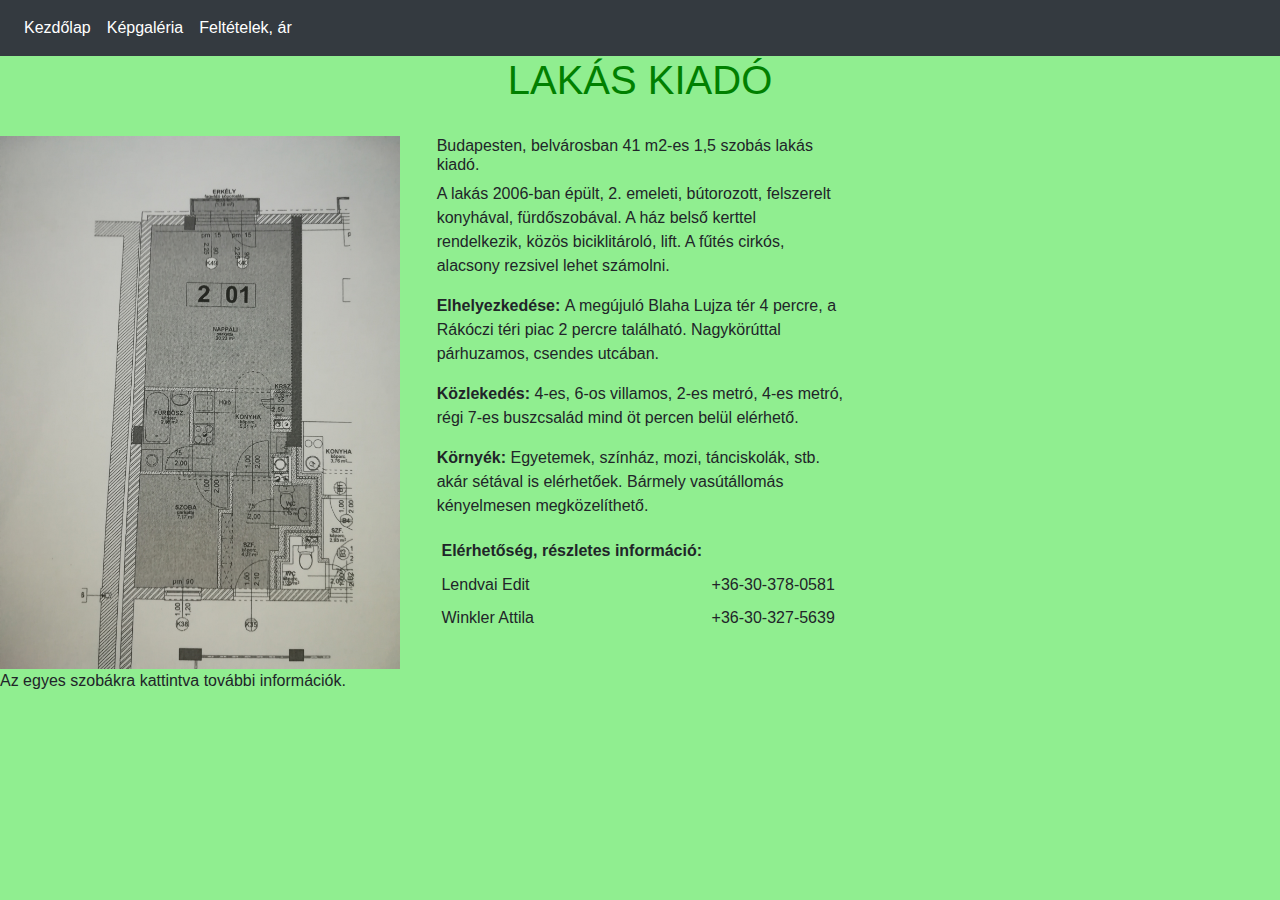
<file: index.html>
<!DOCTYPE html>
<html lang="en">

<head>
  <meta charset="UTF-8">
  <meta name="viewport" content="width=device-width, initial-scale=1.0">
  <link rel="stylesheet" href="https://maxcdn.bootstrapcdn.com/bootstrap/4.5.2/css/bootstrap.min.css">
  <script src="https://ajax.googleapis.com/ajax/libs/jquery/3.5.1/jquery.min.js"></script>
  <script src="https://cdnjs.cloudflare.com/ajax/libs/popper.js/1.16.0/umd/popper.min.js"></script>
  <script src="https://maxcdn.bootstrapcdn.com/bootstrap/4.5.2/js/bootstrap.min.js"></script>
  <link rel="stylesheet" href="css/main.css">
</head>
<title>Albérlet</title>
</head>

<body>

  <nav class="navbar navbar-expand-sm bg-dark navbar-dark">
    <ul class="navbar-nav">
      <li class="nav-item active">
        <a class="nav-link" href="index.html">Kezdőlap</a>
      </li>
      <li class="nav-item active">
        <a class="nav-link" href="kepgaleria.html">Képgaléria</a>
      </li>
      <li class="nav-item active">
        <a class="nav-link" href="feltetelek.html">Feltételek, ár</a>
      </li>
    </ul>
  </nav>
  <h1>LAKÁS KIADÓ</h1>
  </br>
  <div>
    <div class="row">
      <div class="col-sm" margin-left="none" class="borderPicture">
        <img src="img/alaprajz.jpg" alt="alaprajz" usemap="#workmap" width="400px">
        <map name="workmap">
          <area shape="rect" coords="100,50,300,250" alt="nappali" href="nappali.html" title="Nappali" class="tooltip">
          <area shape="rect" coords="190,250,300,340" alt="konyha" href="konyha.html" title="Konyha" class="tooltip">
          <area shape="rect" coords="220,330,270,450" alt="előszoba" href="eloszoba.html" title="Előszoba" class="tooltip">
          <area shape="rect" coords="100,330,220,450" alt="szoba" href="szoba.html" title="Hálószoba" class="tooltip">
          <area shape="rect" coords="120,250,190,340" alt="fürdőszoba" href="furdo.html" title="Fürdőszoba" class="tooltip">
          <area shape="rect" coords="270,350,320,390" alt="wc" href="wc.html" title="WC" class="tooltip">
          <area shape="rect" coords="100,480,500,550" alt="kert" href="kert.html" title="Kert" class="tooltip">
        </map>
        <p>Az egyes szobákra kattintva további információk.</p>

      </div>
      <div class="col-sm" padding="20px">
        <h6>Budapesten, belvárosban 41 m2-es 1,5 szobás lakás kiadó.</h6>
        <p>A lakás 2006-ban épült, 2. emeleti, bútorozott, felszerelt konyhával, fürdőszobával. A ház belső kerttel
          rendelkezik, közös biciklitároló, lift.
          A fűtés cirkós, alacsony rezsivel lehet számolni.</p>
        <p><strong>Elhelyezkedése: </strong>A megújuló Blaha Lujza tér 4 percre, a Rákóczi téri piac 2 percre található.
          Nagykörúttal
          párhuzamos, csendes utcában.</p>
        <p><strong>Közlekedés: </strong>4-es, 6-os villamos, 2-es metró, 4-es metró, régi 7-es buszcsalád mind öt percen
          belül elérhető.
        </p>
        <p><strong>Környék:</strong> Egyetemek, színház, mozi, tánciskolák, stb. akár sétával is elérhetőek.
          Bármely vasútállomás
          kényelmesen megközelíthető.</p>
          <table class="table-hover table-sm">
            <thead>
              <tr>
                <td col="3" style="font-weight:bold; text-align:center;">
                  Elérhetőség, részletes információ:
                </td>
              </tr>
            </thead>
            </td>
            <tbody>
              <tr>
                <td>
                  Lendvai Edit
                </td>
                <td>
                  +36-30-378-0581
                </td>
              </tr>
              <tr>
                <td>
                  Winkler Attila
                </td>
                <td>
                  +36-30-327-5639
                </td>
              </tr>
            </tbody>
          </table>
      </div>
      <div class="col-sm">
        <iframe
          src="https://www.google.com/maps/embed?pb=!1m18!1m12!1m3!1d2695.7698873138797!2d19.07004581581791!3d47.494396003715224!2m3!1f0!2f0!3f0!3m2!1i1024!2i768!4f13.1!3m3!1m2!1s0x4741dc5e15812e85%3A0xcb187408ef867f42!2sBudapest%2C%20Bacs%C3%B3%20B%C3%A9la%20u.%2020%2C%201084!5e0!3m2!1shu!2shu!4v1598109186187!5m2!1shu!2shu"
          width="100%" height="450" frameborder="0" style="border:0;" allowfullscreen="" aria-hidden="false"
          tabindex="0"></iframe>
      </div>
    </div>
  </div>
</body>

</html>
</file>
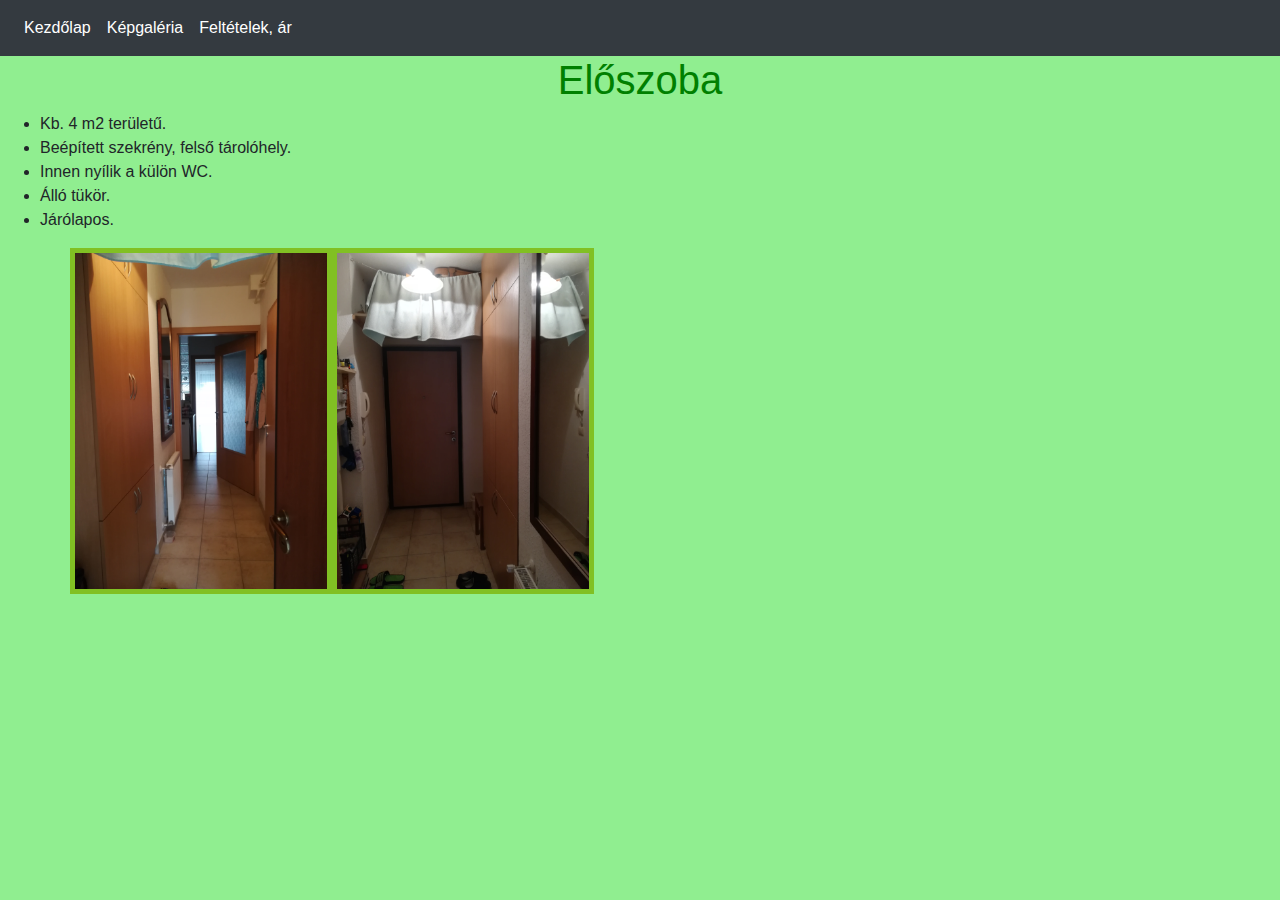
<file: eloszoba.html>
<!DOCTYPE html>
<html lang="en">
<head>
    <meta charset="UTF-8">
    <meta name="viewport" content="width=device-width, initial-scale=1.0">
    <link rel="stylesheet" href="https://maxcdn.bootstrapcdn.com/bootstrap/4.5.2/css/bootstrap.min.css">
<script src="https://ajax.googleapis.com/ajax/libs/jquery/3.5.1/jquery.min.js"></script>
<script src="https://cdnjs.cloudflare.com/ajax/libs/popper.js/1.16.0/umd/popper.min.js"></script>
<script src="https://maxcdn.bootstrapcdn.com/bootstrap/4.5.2/js/bootstrap.min.js"></script>
<link rel="stylesheet" href="css/main.css">
    <title>Előszoba</title>
</head>
<body>
    <nav class="navbar navbar-expand-sm bg-dark navbar-dark">
        <ul class="navbar-nav">
          <li class="nav-item active">
            <a class="nav-link" href="index.html">Kezdőlap</a>
          </li>
          <li class="nav-item active">
            <a class="nav-link" href="kepgaleria.html">Képgaléria</a>
          </li>
          <li class="nav-item active">
            <a class="nav-link" href="feltetelek.html">Feltételek, ár</a>
          </li>
        </ul>
        </nav>
        <h1>Előszoba</h1>
    <ul>
        <li>Kb. 4 m2 területű. </li>
        <li>Beépített szekrény, felső tárolóhely. </li>
        <li>Innen nyílik a külön WC. </li>
        <li>Álló tükör.</li>
        <li>Járólapos.</li>
    </ul>
    <div class="container">
        <div class="row">
            <img src="img/eloszoba.jpg" width="23%" class="galeriakepek">
            <img src="img/eloszoba2.jpg" width="23%" class="galeriakepek">
        </div>
    </div>
</body>
</html>
</file>
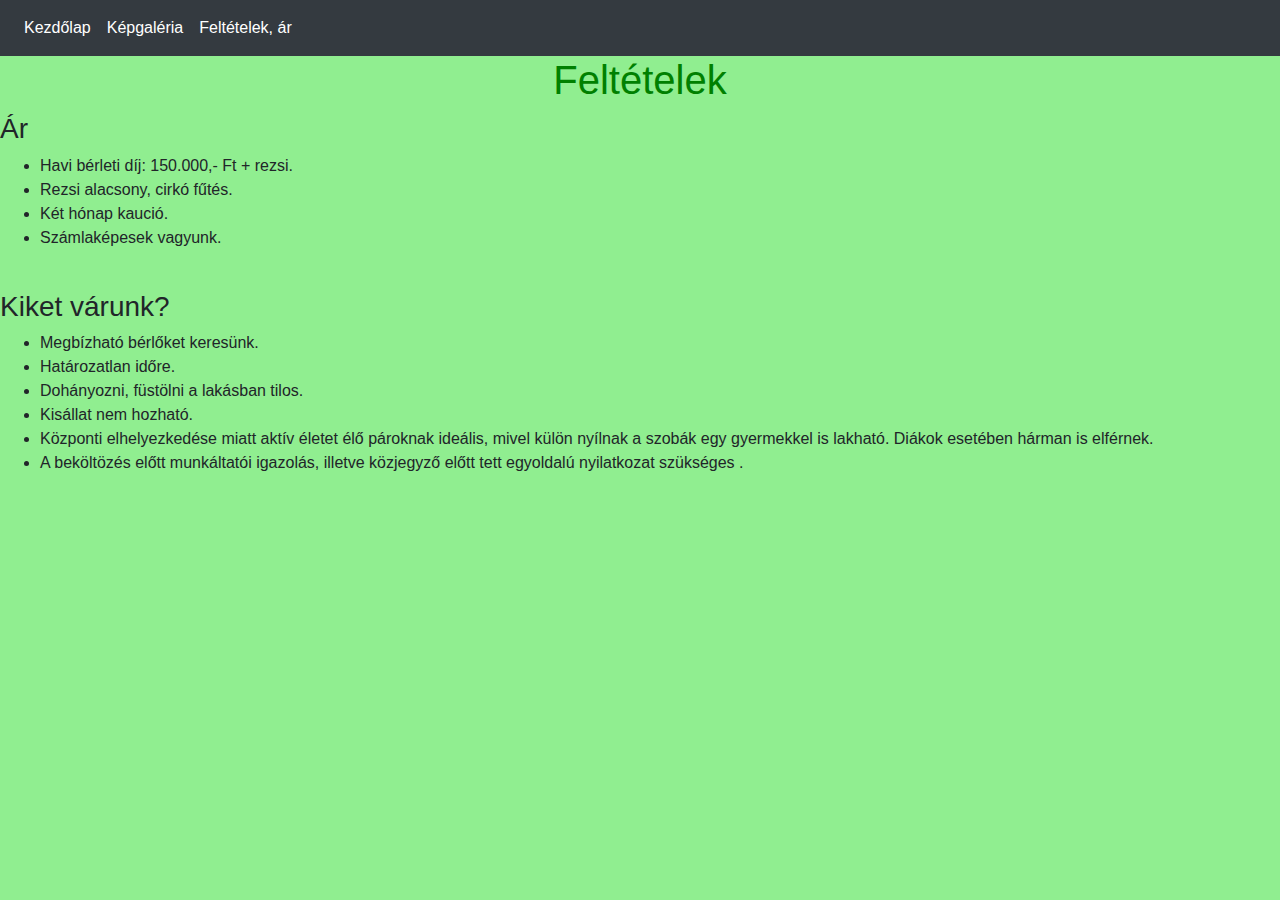
<file: feltetelek.html>
<!DOCTYPE html>
<html lang="en">
<head>
    <meta charset="UTF-8">
    <meta name="viewport" content="width=device-width, initial-scale=1.0">
    <link rel="stylesheet" href="https://maxcdn.bootstrapcdn.com/bootstrap/4.5.2/css/bootstrap.min.css">
<script src="https://ajax.googleapis.com/ajax/libs/jquery/3.5.1/jquery.min.js"></script>
<script src="https://cdnjs.cloudflare.com/ajax/libs/popper.js/1.16.0/umd/popper.min.js"></script>
<script src="https://maxcdn.bootstrapcdn.com/bootstrap/4.5.2/js/bootstrap.min.js"></script>
    <link rel="stylesheet" href="css/main.css">
    <title>Feltételek, ár</title>
</head>
<body>
    <nav class="navbar navbar-expand-sm bg-dark navbar-dark">
        <ul class="navbar-nav">
          <li class="nav-item active">
            <a class="nav-link" href="index.html">Kezdőlap</a>
          </li>
          <li class="nav-item active">
            <a class="nav-link" href="kepgaleria.html">Képgaléria</a>
          </li>
          <li class="nav-item active">
            <a class="nav-link" href="feltetelek.html">Feltételek, ár</a>
          </li>
        </ul>
      </nav>
      <h1>Feltételek</h1>
<h3>Ár</h3>
    <ul>
        <li>Havi bérleti díj: 150.000,- Ft + rezsi. </li>
        <li>Rezsi alacsony, cirkó fűtés. </li>
        <li>Két hónap kaució. </li>
        <li>Számlaképesek vagyunk.</li>
    </ul>
</br>
<h3>Kiket várunk?</h3>
    <ul>
        <li>Megbízható bérlőket keresünk.</li>
        <li>Határozatlan időre.</li>
        <li>Dohányozni, füstölni a lakásban tilos. </li>
        <li>Kisállat nem hozható.</li>
        <li>Központi elhelyezkedése miatt aktív életet élő pároknak ideális, mivel külön nyílnak a szobák egy gyermekkel is lakható. Diákok esetében hárman is elférnek.</li>
        <li>A beköltözés előtt munkáltatói igazolás, illetve közjegyző előtt tett egyoldalú nyilatkozat szükséges .</li>
    </ul>
</body>
</html>
</file>
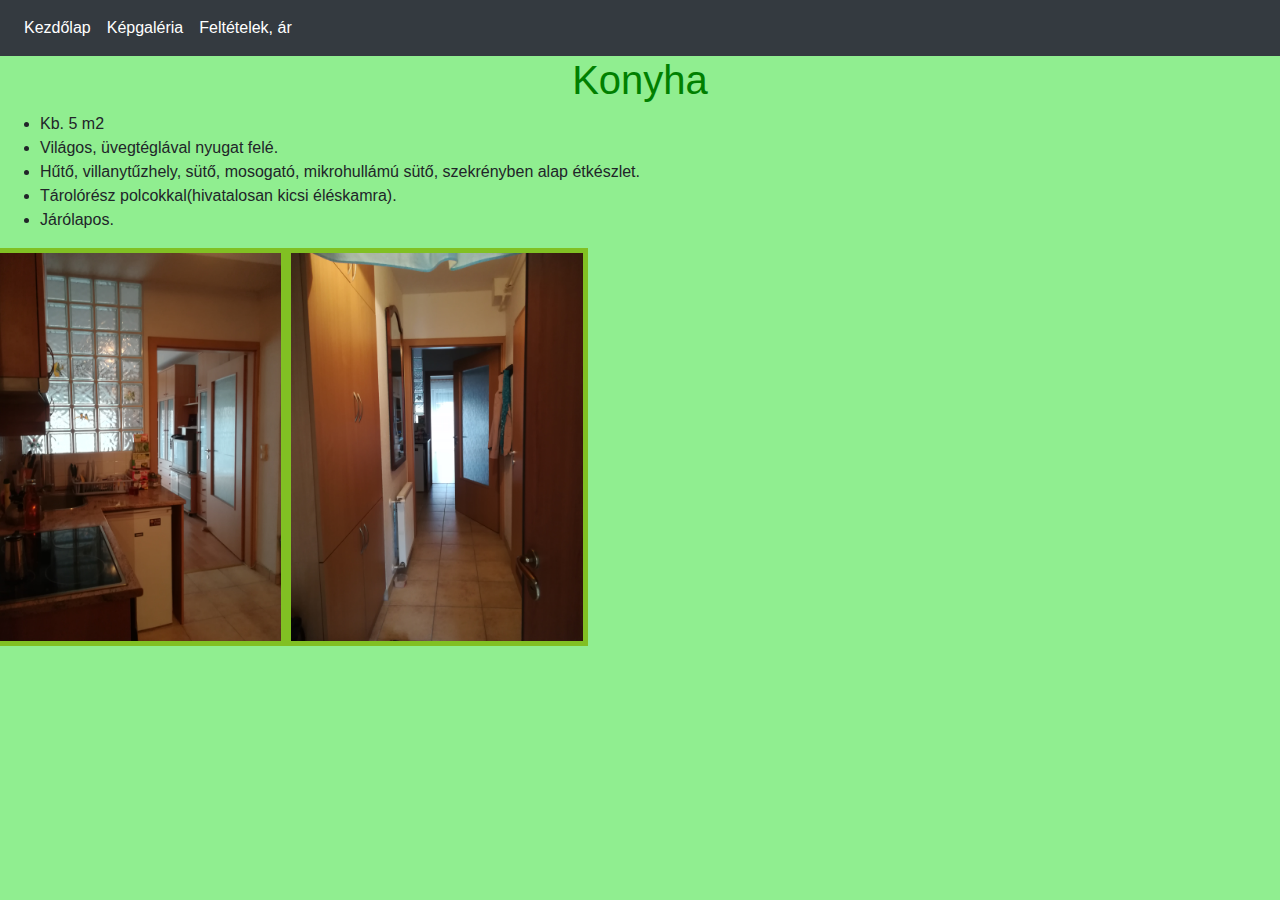
<file: konyha.html>
<!DOCTYPE html>
<html lang="en">
<head>
    <meta charset="UTF-8">
    <meta name="viewport" content="width=device-width, initial-scale=1.0">
    <link rel="stylesheet" href="https://maxcdn.bootstrapcdn.com/bootstrap/4.5.2/css/bootstrap.min.css">
<script src="https://ajax.googleapis.com/ajax/libs/jquery/3.5.1/jquery.min.js"></script>
<script src="https://cdnjs.cloudflare.com/ajax/libs/popper.js/1.16.0/umd/popper.min.js"></script>
<script src="https://maxcdn.bootstrapcdn.com/bootstrap/4.5.2/js/bootstrap.min.js"></script>
<link rel="stylesheet" href="css/main.css">
    <title>Nappali</title>
</head>
<body>
    <nav class="navbar navbar-expand-sm bg-dark navbar-dark">
        <ul class="navbar-nav">
          <li class="nav-item active">
            <a class="nav-link" href="index.html">Kezdőlap</a>
          </li>
          <li class="nav-item active">
            <a class="nav-link" href="kepgaleria.html">Képgaléria</a>
          </li>
          <li class="nav-item active">
            <a class="nav-link" href="feltetelek.html">Feltételek, ár</a>
          </li>
        </nav>
        <h1>Konyha</h1>
    <ul>
        <li>Kb. 5 m2 </li>
        <li>Világos, üvegtéglával nyugat felé. </li>
        <li>Hűtő, villanytűzhely, sütő, mosogató, mikrohullámú sütő, szekrényben alap étkészlet.</li>
        <li>Tárolórész polcokkal(hivatalosan kicsi éléskamra).</li>
        <li>Járólapos. </li>
    </ul>
        <div class="row">
            <img src="img/konyha.jpg" width="23%" class="galeriakepek">
            <img src="img/eloszoba.jpg" width="23%" class="galeriakepek">
        </div>
</body>
</html>
</file>
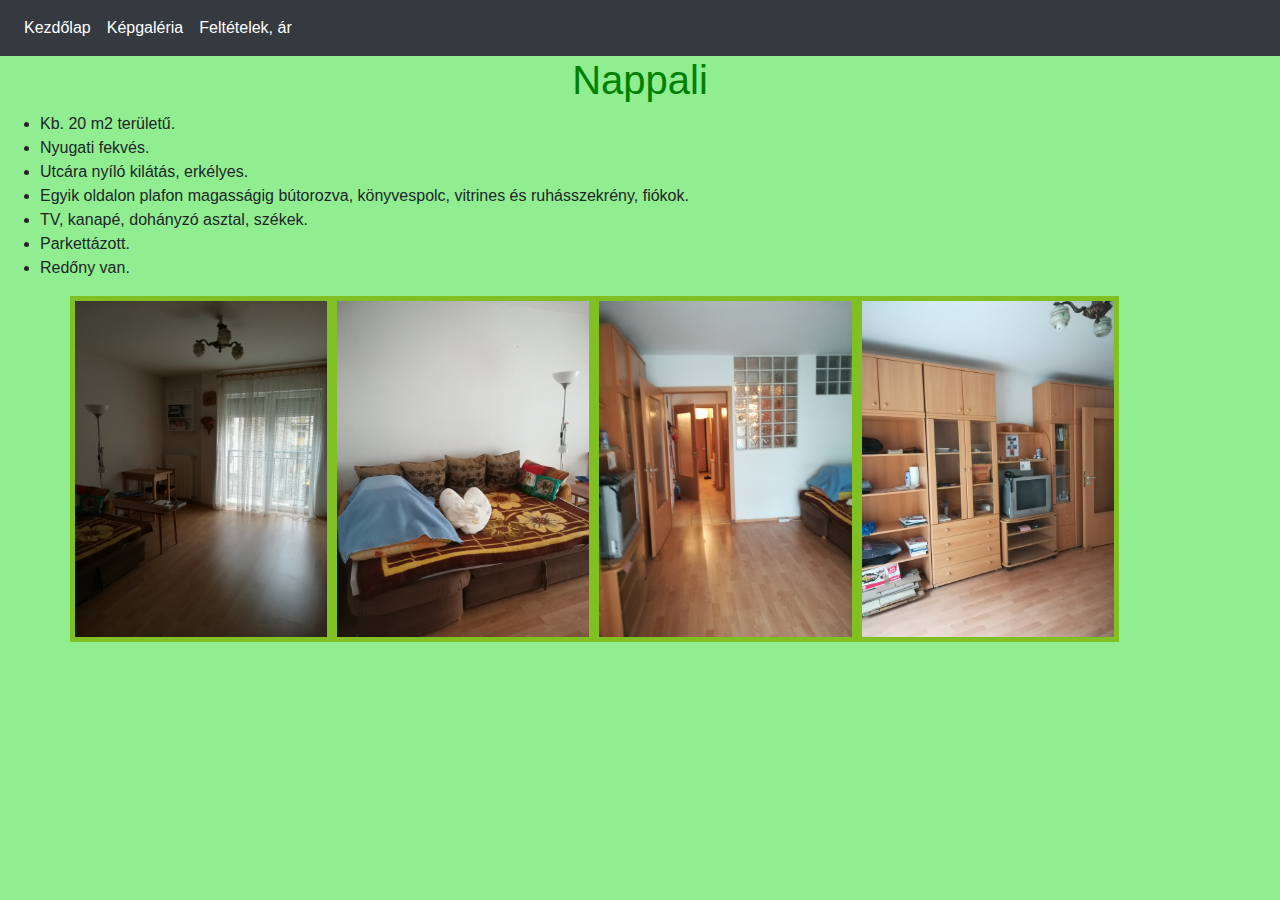
<file: nappali.html>
<!DOCTYPE html>
<html lang="en">
<head>
    <meta charset="UTF-8">
    <meta name="viewport" content="width=device-width, initial-scale=1.0">
    <link rel="stylesheet" href="https://maxcdn.bootstrapcdn.com/bootstrap/4.5.2/css/bootstrap.min.css">
<script src="https://ajax.googleapis.com/ajax/libs/jquery/3.5.1/jquery.min.js"></script>
<script src="https://cdnjs.cloudflare.com/ajax/libs/popper.js/1.16.0/umd/popper.min.js"></script>
<script src="https://maxcdn.bootstrapcdn.com/bootstrap/4.5.2/js/bootstrap.min.js"></script>
<link rel="stylesheet" href="css/main.css">
<title>Nappali</title>
</head>
<body>
    <nav class="navbar navbar-expand-sm bg-dark navbar-dark">
        <ul class="navbar-nav">
          <li class="nav-item active">
            <a class="nav-link" href="index.html">Kezdőlap</a>
          </li>
          <li class="nav-item active">
            <a class="nav-link" href="kepgaleria.html">Képgaléria</a>
          </li>
          <li class="nav-item active">
            <a class="nav-link" href="feltetelek.html">Feltételek, ár</a>
          </li>
        </ul>
        </nav>
        <h1>Nappali</h1>
    <ul>
        <li>Kb. 20 m2 területű. </li>
        <li>Nyugati fekvés. </li>
        <li>Utcára nyíló kilátás, erkélyes.</li>
        <li>Egyik oldalon plafon magasságig bútorozva, könyvespolc, vitrines és ruhásszekrény, fiókok. </li>
        <li>TV, kanapé, dohányzó asztal, székek.</li>
        <li>Parkettázott. </li>
        <li>Redőny van. </li>
    </ul>
    <div class="container">
        <div class="row">
            <img src="img/nappali.jpg" width="23%" class="galeriakepek">
            <img src="img/nappali2.jpg" width="23%" class="galeriakepek">
            <img src="img/nappali3.jpg" width="23%" class="galeriakepek">
            <img src="img/nappali4.jpg" width="23%" class="galeriakepek">
        </div>
    </div>
</body>
</html>
</file>
<file: css/main.css>
body {background-color:lightgreen;}
.galeriakepek {border:5px solid rgb(129, 192, 35);}
h1 {text-align:center; color:green;}
/* Tooltip container */
tooltip {
position: relative;
display: inline-block;
border-bottom: 1px dotted black; /* If you want dots under the hoverable text */
}
* Tooltip text */
tooltip .tooltiptext {
visibility: hidden;
width: 120px;
background-color: #555;
color: #fff;
text-align: center;
padding: 5px 0;
border-radius: 6px;
/* Position the tooltip text */
position: absolute;
z-index: 1;
bottom: 125%;
left: 50%;
margin-left: -60px;
/* Fade in tooltip */
opacity: 0;
transition: opacity 0.3s;
}
* Tooltip arrow */
tooltip .tooltiptext::after {
content: "";
position: absolute;
top: 100%;
left: 50%;
margin-left: -5px;
border-width: 5px;
border-style: solid;
border-color: #555 transparent transparent transparent;
}
* Show the tooltip text when you mouse over the tooltip container */
tooltip:hover .tooltiptext {
visibility: visible;
opacity: 1;
}
</file>
